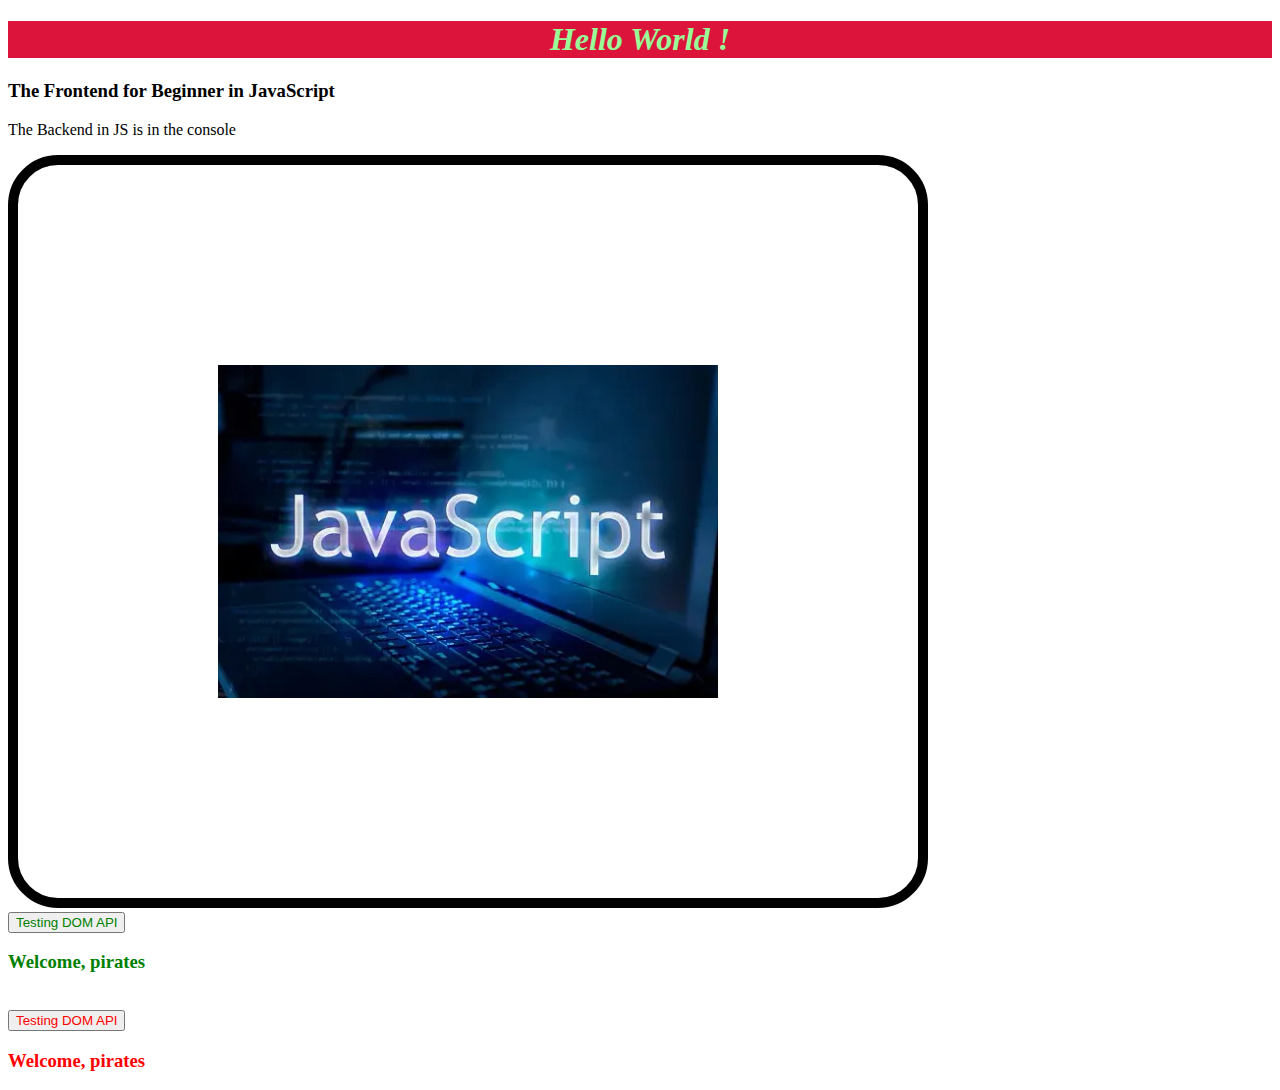
<file: index.html>
<!DOCTYPE html>
<html lang="en">
<head>
  <link rel="stylesheet" href="style.css">
<meta name="description" content="JavaScript Programming for Beginners - Running JS Code">
  <meta charset="utf-8">
  <meta name="viewport" content="width=device-width">
  <title>JavaScript Programming for Beginners - Running JS Code</title>
</head>
<body>
  <h1>Hello World !</h1>
  <h3>The Frontend for Beginner in JavaScript</h3>
  <p>
    The Backend in JS is in the console
  </p>
  <img src="JS.webp" alt="JavaScript">
  <script src="script.js"></script>
  <br>
  <button class="first" id="DOM-API">Testing DOM API</button>
  <h3 class="first" id="station">Welcome, pirates</h3>
  <br>
  <button class="second" id="finishB">Testing DOM API</button>
  <h3 class="second" id="finishT">Welcome, pirates</h3>

</body>
</html>
</file>
<file: style.css>
h1 {
    color: palegreen;
    background-color: crimson;
    text-align: center;
    font-weight: bold;
    font-style: italic;
    font-family: fantasy;
}

img {
    border: solid 10px;
    padding: 200px;
    border-radius: 50px;
}
.first {
    color: green;
}
.second {
    color: red;
}
</file>
